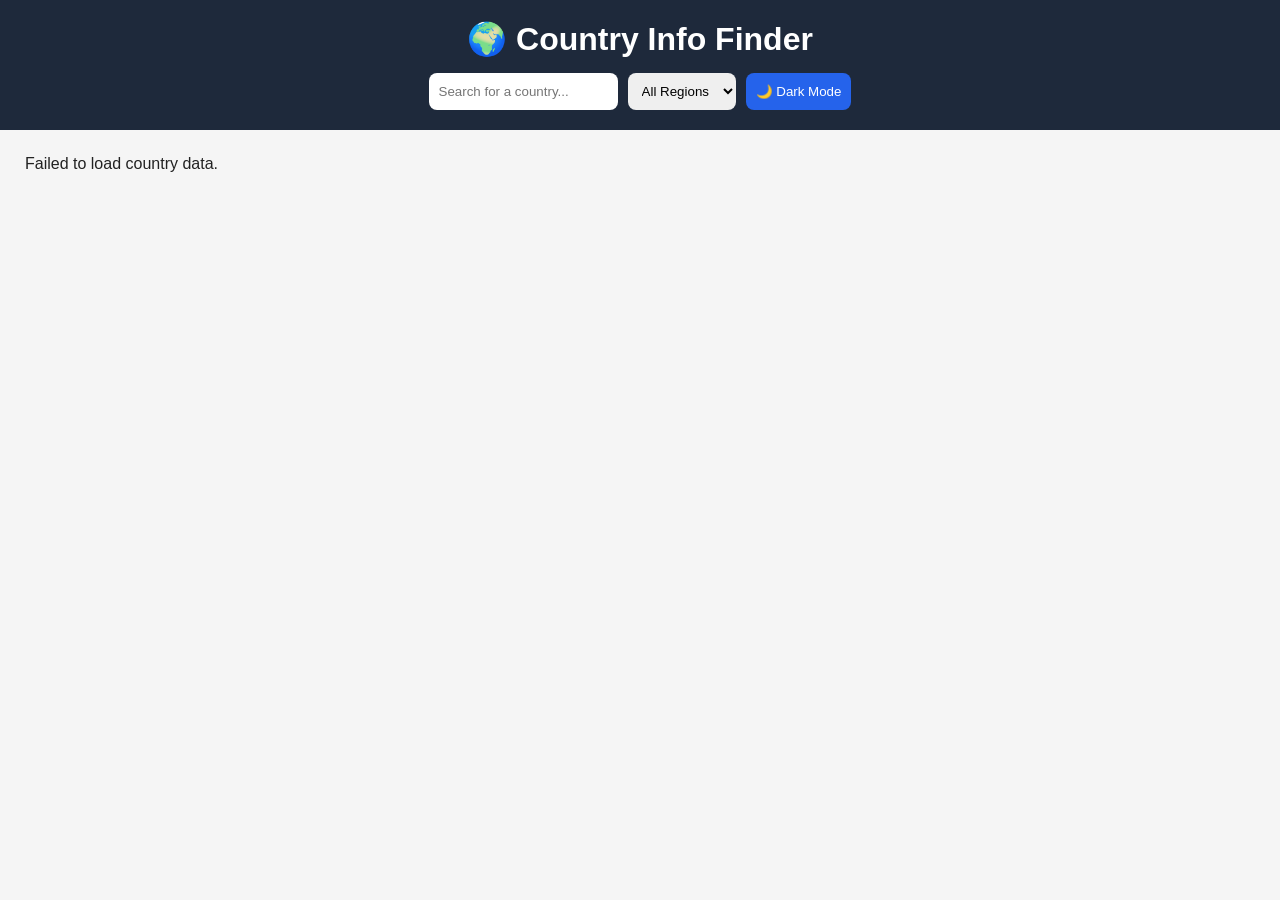
<file: index.html>
<!DOCTYPE html>
<html lang="en">
<head>
  <meta charset="UTF-8" />
  <meta name="viewport" content="width=device-width, initial-scale=1.0"/>
  <title>Country Info Finder</title>
  <link rel="stylesheet" href="style.css"/>
</head>
<body>

  <header>
    <h1>🌍 Country Info Finder</h1>

    <div class="controls">
      <input type="text" id="searchInput" placeholder="Search for a country..." />

      <select id="regionFilter">
        <option value="all">All Regions</option>
        <option value="Africa">Africa</option>
        <option value="Americas">Americas</option>
        <option value="Asia">Asia</option>
        <option value="Europe">Europe</option>
        <option value="Oceania">Oceania</option>
      </select>

      <button id="themeBtn">🌙 Dark Mode</button>
    </div>
  </header>

  <main>
    <div id="countriesContainer" class="countries-grid"></div>
  </main>

  <div id="countryModal" class="modal hidden">
    <div class="modal-content">
      <span class="close-btn">&times;</span>
      <div id="modalBody"></div>
    </div>
  </div>

  <script src="script.js"></script>
</body>
</html>
</file>
<file: style.css>
* {
  margin: 0;
  padding: 0;
  box-sizing: border-box;
}

body {
  font-family: Arial, sans-serif;
  background: #f5f5f5;
  color: #222;
  transition: 0.3s;
}

header {
  padding: 20px;
  background: #1e293b;
  color: white;
  text-align: center;
}

.controls {
  margin-top: 15px;
  display: flex;
  gap: 10px;
  justify-content: center;
  flex-wrap: wrap;
}

input, select, button {
  padding: 10px;
  border-radius: 8px;
  border: none;
  outline: none;
}

button {
  cursor: pointer;
  background: #2563eb;
  color: white;
}

main {
  padding: 25px;
}

.countries-grid {
  display: grid;
  grid-template-columns: repeat(auto-fit, minmax(260px, 1fr));
  gap: 20px;
}

.country-card {
  background: white;
  border-radius: 12px;
  overflow: hidden;
  box-shadow: 0px 2px 10px rgba(0,0,0,0.1);
  transition: 0.3s;
  cursor: pointer;
}

.country-card:hover {
  transform: translateY(-5px);
}

.country-card img {
  width: 100%;
  height: 170px;
  object-fit: cover;
}

.country-info {
  padding: 15px;
}

.country-info h2 {
  margin-bottom: 10px;
  font-size: 20px;
}

.country-info p {
  margin: 5px 0;
}

.dark-mode {
  background: #0f172a;
  color: white;
}

.dark-mode .country-card {
  background: #1e293b;
  color: white;
}

.modal {
  position: fixed;
  inset: 0;
  background: rgba(0,0,0,0.6);
  display: flex;
  justify-content: center;
  align-items: center;
}

.hidden {
  display: none;
}

.modal-content {
  background: white;
  padding: 25px;
  border-radius: 12px;
  width: 90%;
  max-width: 500px;
  position: relative;
}

.close-btn {
  position: absolute;
  right: 15px;
  top: 10px;
  font-size: 25px;
  cursor: pointer;
}

.dark-mode .modal-content {
  background: #1e293b;
  color: white;
}

@media (max-width: 600px) {
  .controls {
    flex-direction: column;
    align-items: center;
  }

  input, select, button {
    width: 90%;
  }
}
</file>
